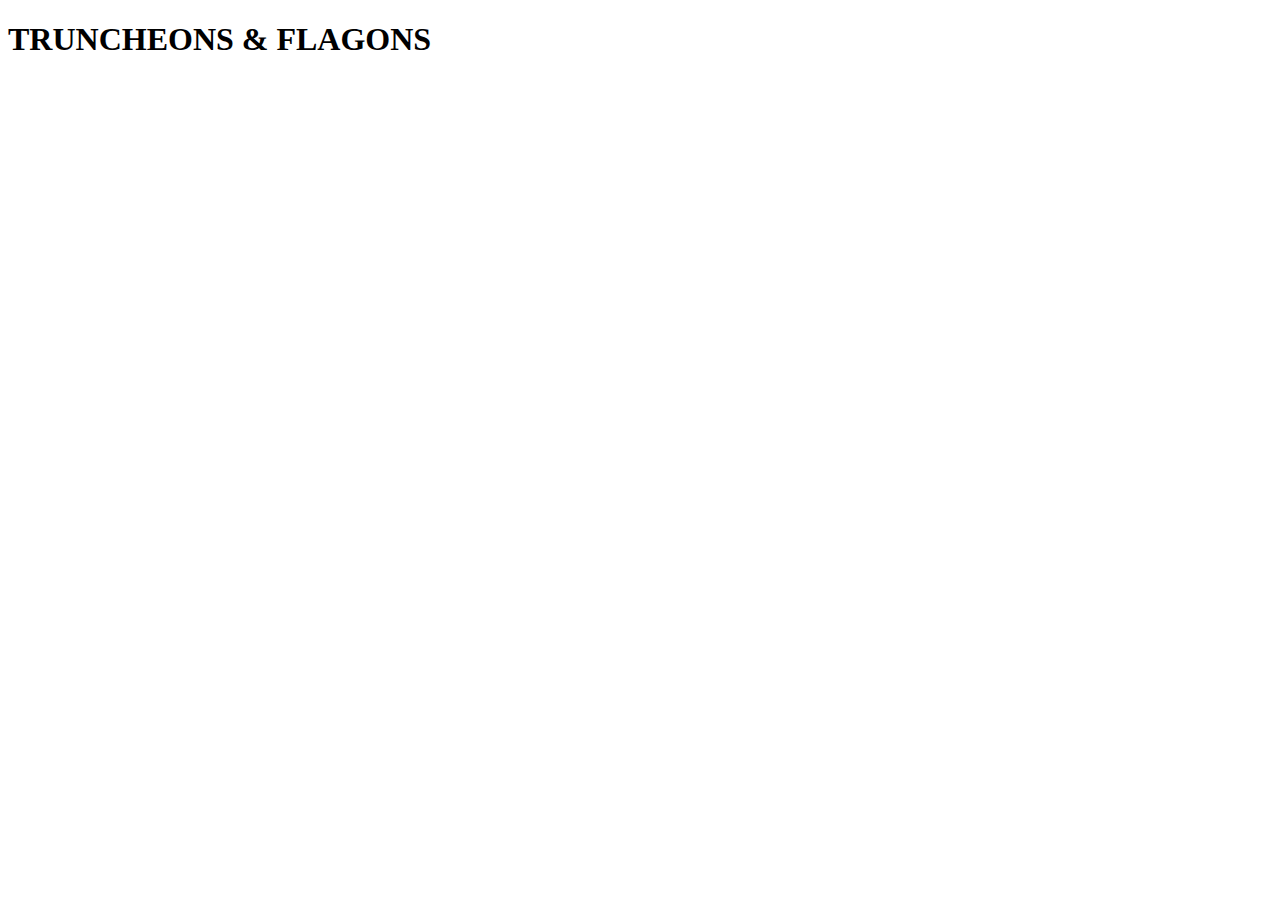
<file: src/pages/leaderboard.html>
<!DOCTYPE html>
<html lang="en">

<head>
    <meta charset="UTF-8">
    <meta http-equiv="X-UA-Compatible" content="IE=edge">
    <meta name="viewport" content="width=device-width, initial-scale=1.0">
    <title>T&F Leaderboard</title>
    <link rel="stylesheet" href="../styles/leaderboard.css"/>
</head>

<body>
    <div class="header_div">
        <h1 class="tf-header">TRUNCHEONS & FLAGONS</h1>
      </div>
    <main id="leaderboard-container"></main>

    <script type="module" src="../scripts/leaderboard.js"></script>
</body>
</html>
</file>
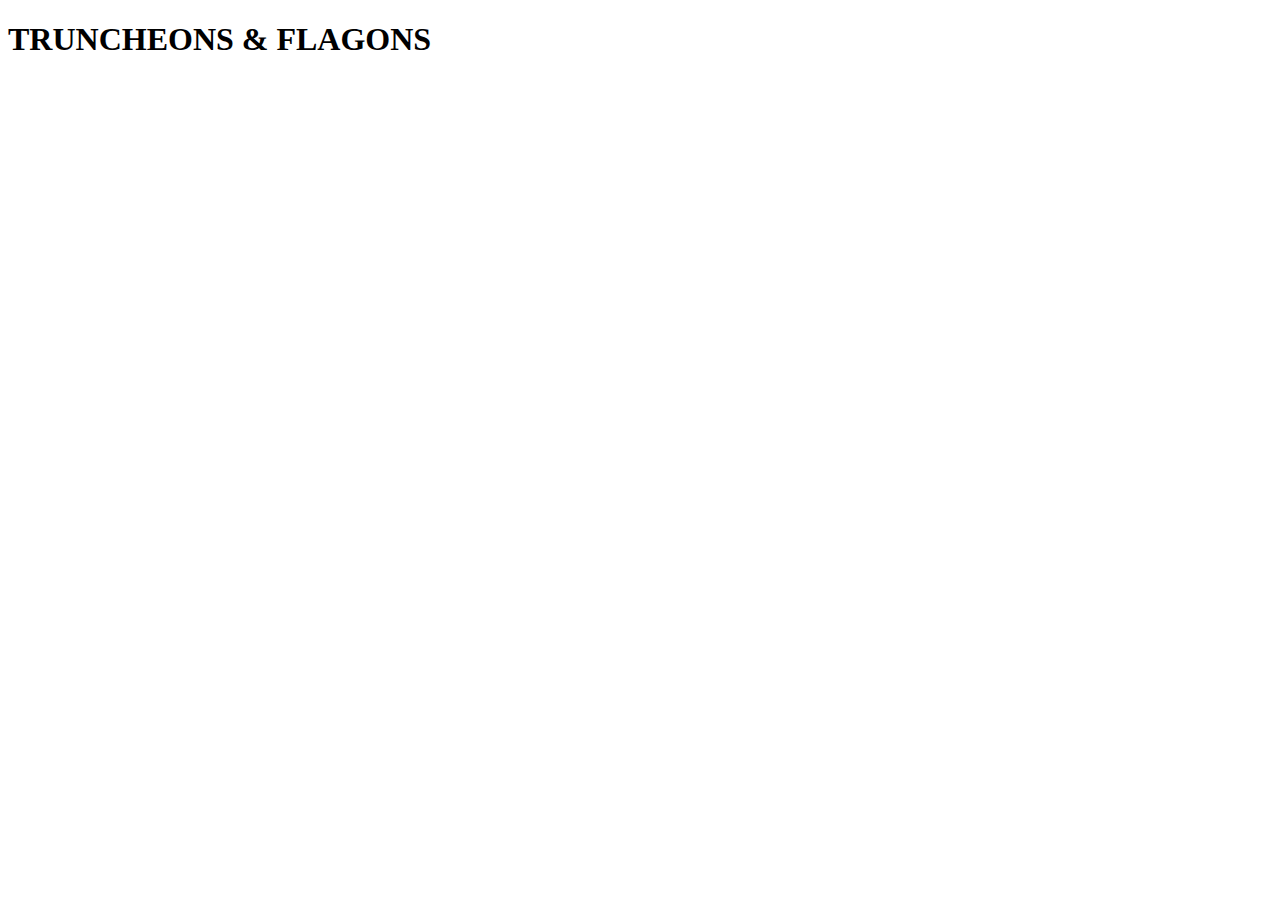
<file: src/pages/rounds.html>
<!DOCTYPE html>
<html lang="en">

<head>
    <meta charset="UTF-8">
    <meta http-equiv="X-UA-Compatible" content="IE=edge">
    <meta name="viewport" content="width=device-width, initial-scale=1.0">
    <title>T&F Game Scoreboard</title>
    <link rel="stylesheet" href="../styles/rounds.css"/>
</head>

<body>
    <div class="header_div">
        <h1 class="tf-header">TRUNCHEONS & FLAGONS</h1>
      </div>
    <main id="rounds-container">
          
    </main>

    <script type="module" src="../scripts/rounds.js"></script>
</body>
</html>
</file>
<file: src/styles/leaderboard.css>
table,
td {
    border: 1px solid #333;
}

thead,
tfoot {
    background-color: #333;
    color: #fff;
}

tbody {
    display: flex;
    flex-direction: column;
}
</file>
<file: src/styles/rounds.css>
table,
td {
    border: 1px solid #333;
}

thead,
tfoot {
    background-color: #333;
    color: #fff;
}

tbody {
    display: flex;
    flex-direction: column;
}
</file>
